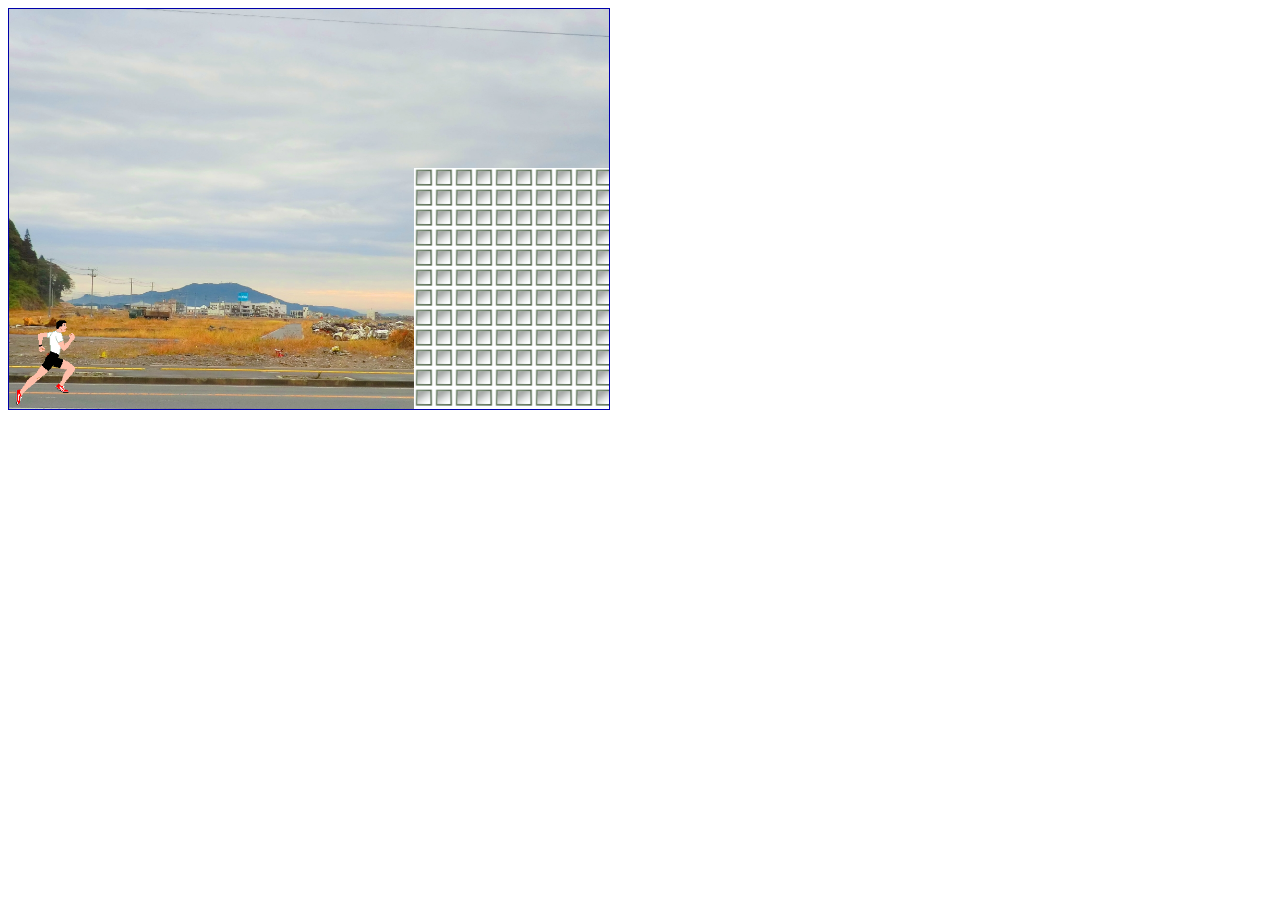
<file: Codingmart - Puzzle3/index.html>
<!DOCTYPE html>
<html>
<head>
	<title>
		Puzzle 1 - Codingmart Technologies
	</title>
	<script src="https://ajax.googleapis.com/ajax/libs/jquery/3.2.1/jquery.min.js"></script>
	<style>
		.panel{
			height: 400px;
			width: 600px;
			position: relative;
			border: 1px solid #00a;
			overflow: hidden;
			background-image: url('street.png');
			background-size: cover;
		}
		.person img {
			height: 90px;
		}
		.person{
			display: inline-block;
			position: absolute;
			bottom: 0px;
			-webkit-transition: all 0.1s ease-in-out;
			   -moz-transition: all 0.1s ease-in-out;
			    -ms-transition: all 0.1s ease-in-out;
			     -o-transition: all 0.1s ease-in-out;
			        transition: all 0.1s ease-in-out;
		}
		.pillar{
			bottom: 0px;
			position: absolute;
			background-image: url('building.jpg');
			background-size: 20px 20px;
		}
	</style>
</head>
<body>
	<div class="panel">
		<div class="person">
			<img src="person.gif" alt="">
		</div>
	</div>
	<script>
		$(document).ready(function($) {
            person = $(".person");
            
			function createElement(height,width) {
				newElement = $('<span/>',{
					class: "pillar",
				})
				rightSize = width + 5
				leftSize = width + 600 + 5
				newElement.css({height: height+'px', width: width+'px',left: leftSize+'px'})
				newElement.appendTo('.panel')
				newElement.animate({
					left: '-'+rightSize+'px'
				},3000, function() {
					newElement.remove()
					redraw()
				});
			}
            
			function redraw(){
				height = Math.floor(Math.random() * (300 - 10)) + 10
				width = Math.floor(Math.random() * (300 - 30)) + 30
				createElement(height,width)
			}
			redraw()

			function checkPillar(){
				setTimeout(function() {
					Jump()
					checkPillar()
				})
			}
			checkPillar()
            
			function Jump(){
				// your logic goes here
                if(person.width() > parseInt(newElement.css("left")))
                    person.css("bottom",height)
                else
                    person.css("bottom","0")
			}
		});
	</script>
</body>
</html>
</file>
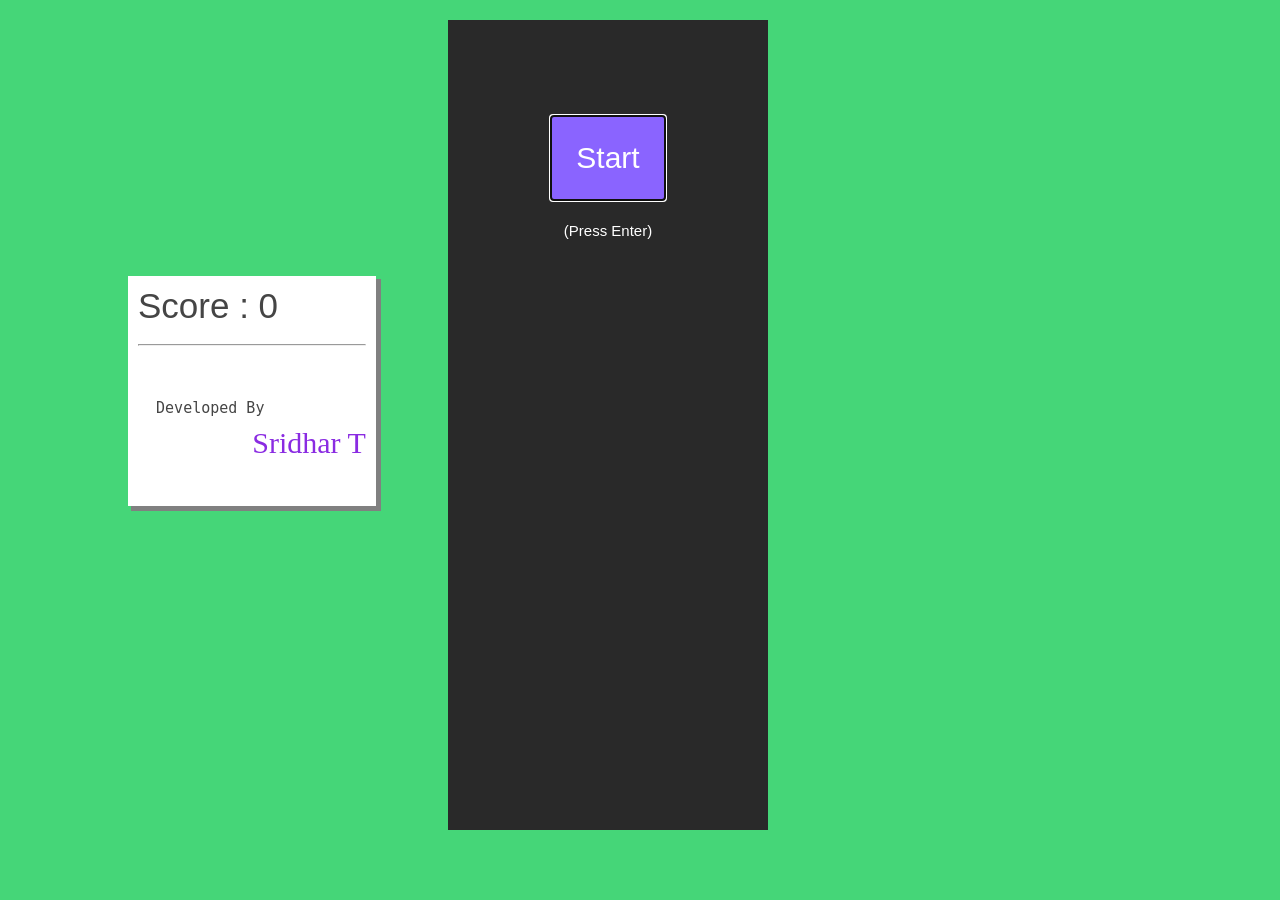
<file: traffic game/index.html>
<!DOCTYPE html>
<html lang="en">
<head>
    <!--
    
            View this Puzzle in following website
            http://srigadgetergame.000webhostapp.com/
    
     -->
    <meta charset="UTF-8">
    <title>Traffic Racing</title>
    <link rel="stylesheet" href="traffic.css">
</head>
<body>
    
    <div id="score_div">
    Score : <span id="score">0</span><hr>
    <pre><span id="by">  Developed By</span>
    <span id="coder">    Sridhar T</span></pre>
    </div>
    
    <div id="container">
       
        <div id="line_1" class="line"></div>
        <div id="line_2" class="line"></div>
        <div id="line_3" class="line"></div>
        
        <div id="car" class="car">
            <div class="f_glass"></div>
            <div class="b_glass"></div>
            <div class="f_light_l"></div>
            <div class="f_light_r"></div>
            <div class="f_tyre_l"></div>
            <div class="f_tyre_r"></div>
            <div class="b_tyre_l"></div>
            <div class="b_tyre_r"></div>
        </div>
        
        <div id="car_1" class="car">
            <div class="f_glass"></div>
            <div class="b_glass"></div>
            <div class="f_light_l"></div>
            <div class="f_light_r"></div>
            <div class="f_tyre_l"></div>
            <div class="f_tyre_r"></div>
            <div class="b_tyre_l"></div>
            <div class="b_tyre_r"></div>
        </div>
        
        <div id="car_2" class="car">
            <div class="f_glass"></div>
            <div class="b_glass"></div>
            <div class="f_light_l"></div>
            <div class="f_light_r"></div>
            <div class="f_tyre_l"></div>
            <div class="f_tyre_r"></div>
            <div class="b_tyre_l"></div>
            <div class="b_tyre_r"></div>
        </div>
        
        <div id="car_3" class="car">
            <div class="f_glass"></div>
            <div class="b_glass"></div>
            <div class="f_light_l"></div>
            <div class="f_light_r"></div>
            <div class="f_tyre_l"></div>
            <div class="f_tyre_r"></div>
            <div class="b_tyre_l"></div>
            <div class="b_tyre_r"></div>
        </div>
        
        <div id="restart_div">
            <button id="restart">Start</button><br>
            <small id="small">(Press Enter)</small>
        </div>
        
    </div>
    
    <script src="https://ajax.googleapis.com/ajax/libs/jquery/3.2.1/jquery.min.js"></script>
    <script src="traffic.js"></script>
    
</body>
</html>
</file>
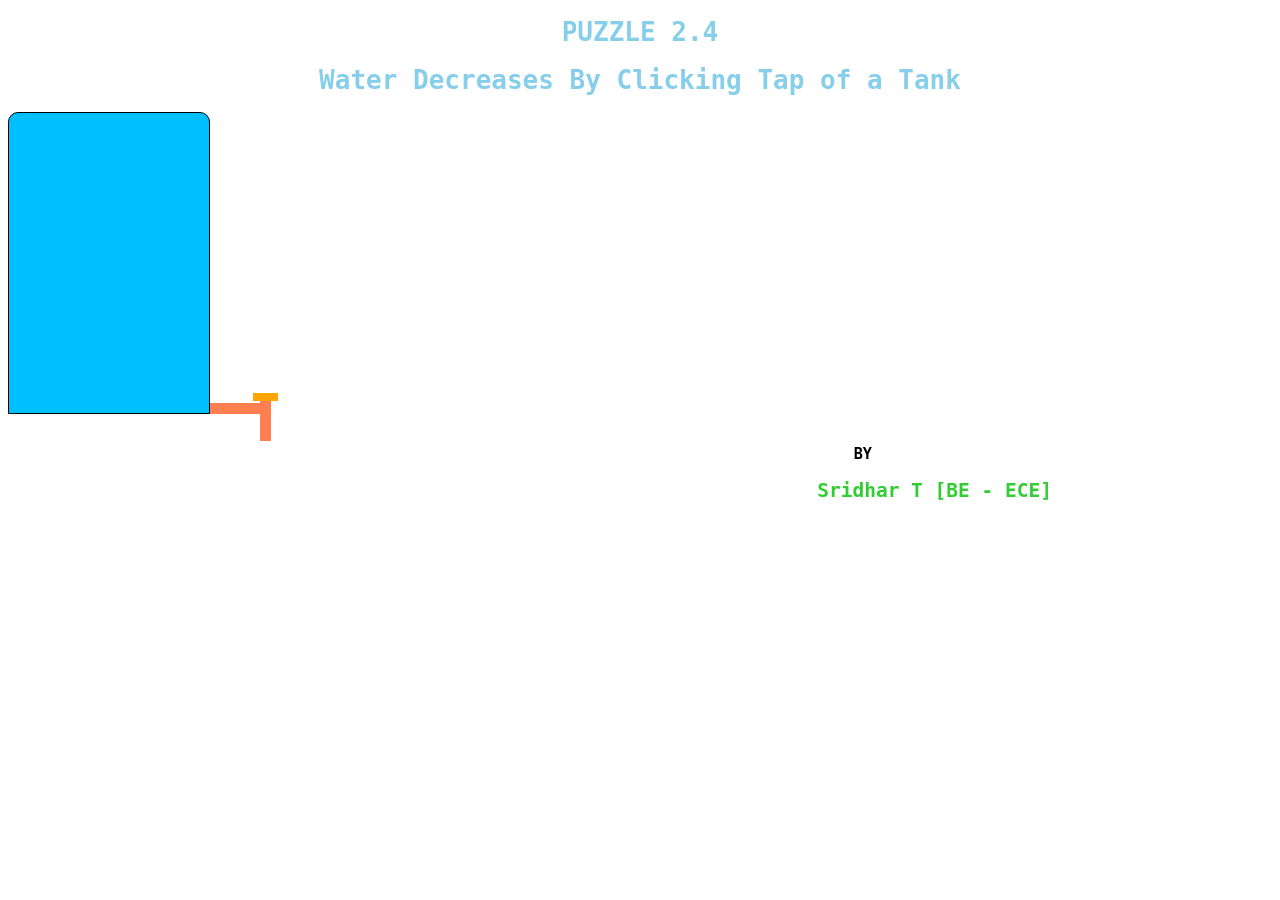
<file: puzzle2.4.html>
<!DOCTYPE html>
<html lang="en">
<head>
    <!--

        View this project live on following website
        https://dontwastewater.000webhostapp.com/

     -->
    
    <meta charset="UTF-8">
    <title>PUZZLE 2.4</title>
    <style>
    
        #container2{
            height: 300px;
            width: 200px;
            display: none;
            background: white;
            border-radius: 10px 10px 0px 0px;
        }
        
        #container{
            height: 300px;
            width: 200px;
            background: deepskyblue;
            border: 1px solid black;
            border-radius: 10px 10px 0px 0px;
        }
        
        #pipe1{
            height: 11px;
            width: 50px;
            background: coral;
            margin-top: 291px;
        }
        
        #pipe2{
            height: 40px;
            width: 11px;
            background: coral;
            margin-top: 289px;
        }
        
        #tap{
            height: 8px;
            width: 25px;
            background: orange;
            position: absolute;
            margin: 281px 0px 0px 245px;
        }
        
        #water{
            height: 120px;
            width: 8px;
            background: deepskyblue;
            position: absolute;
            margin: 329px 0px 0px 254px;
        }
        
        .tank{
            float: left;
        }
        
        h1{
            color: skyblue;
            text-align: center;
            font-family: monospace;
        }
        
        h3{
            color: black;
            margin-top: 350px;
            margin-right: 400px;
        }
        
        h2{
            color: limegreen;
            margin-right: 220px;
        }        
        
        h2,h3{
            text-align: right;
            font-family: monospace;
        }
        
        #waste{
            height: 30px;
            width: 150px;
            color: red;
            text-align: center;
            padding-top: 10px;
            border-radius: 8px;
            position: absolute;
            background: moccasin;
            font-family: monospace;
            margin: 100px 0px 0px 300px;
        }
        
    </style>
</head>
<body>
    
    <h1>PUZZLE 2.4</h1>
    <h1>Water Decreases By Clicking Tap of a Tank</h1>
    <div id="container" class="tank">
        <div id="container2"></div>
    </div>
    <div id="pipe1" class="tank"></div>
    <div id="pipe2" class="tank"></div>
    <div id="tap"></div>
    <div id="water"></div>
    <div id="waste">Don't Waste Water</div>
    <h3>BY</h3>
    <h2>Sridhar T [BE - ECE]</h2>
   
<script src="https://ajax.googleapis.com/ajax/libs/jquery/3.2.1/jquery.min.js"></script>

    <script>
    
        $(function(){
            count = 0
            flag = true
            
            $("#water,#waste").hide()
            
            $("#tap").on("click",function(){
                count++
                if(count % 2 == 0){
                    $("#container2").stop();
                    $("#tap").css("background","orange")
                }else{
                    $("#container2").slideDown(3000,function(){
                        $("#water,#waste").hide()
                        $("#tap").off()
                        $("#tap").click(function(){
                            $("#tap").css("background","orange")
                            $("#waste").css("height","50px")
                            $("#waste").text("What a sense closing the tap after water flowed off ?").show()
                            setTimeout(function(){
                               $("#waste").hide()
                            },3000)
                        })                        
                    })
                    $("#tap").css("background","green")
                }
                
                if(flag == true){
                    $("#water,#waste").toggle()
                }
            })
        })
        
    </script>

</body>
</html>
</file>
<file: traffic game/traffic.css>
body{
    height: 100%;
    width: 100%;
    margin: 0;
    background-color: #45d678;
    font-family: sans-serif;
}
#container{
    position: relative;
    height: 90vh;
    width: 25%;
    left: 35%;
    margin-top: 20px;
    background-color: #292929;
    overflow: hidden;
}
.line{
    position: absolute;
    height: 150px;
    width: 4%;
    margin-left: 48%;
    background-color: lightgray;
}
.car{
    position: absolute;
    height: 60px;
    width: 40px;
    border-radius: 5px;
    box-shadow: 0px 1px 8px 0px black;
}
#car{
    background-color: #ffdf5a;
}
.f_glass{
    position: absolute;
    height: 20%;
    width: 60%;
    margin-left: 20%;
    top: 15%;
    border-radius: 0px 0px 5px 5px;
    background-color: #484848;
}
.b_glass{
    position: absolute;
    height: 20%;
    width: 60%;
    margin-left: 20%;
    bottom: 15%;
    border-radius: 5px 5px 0px 0px;
    background-color: #484848;
}
.f_light_l{
    position: absolute;
    height: 10%;
    width: 20%;
    margin-left: 10%;
    top: -6%;
    border-radius: 5px 5px 0px 0px;
    background-color: #efefef;
}
.f_light_r{
    position: absolute;
    height: 10%;
    width: 20%;
    margin-left: 70%;
    top: -6%;
    border-radius: 5px 5px 0px 0px;
    background-color: #efefef;
}
.f_tyre_l{
    position: absolute;
    height: 20%;
    width: 10%;
    top: 20%;
    left: -10%;
    border-radius: 5px 0px 0px 5px;
    background-color: grey;
}
.f_tyre_r{
    position: absolute;
    height: 20%;
    width: 10%;
    top: 20%;
    left: 100%;
    border-radius: 0px 5px 5px 0px;
    background-color: grey;
}
.b_tyre_l{
    position: absolute;
    height: 20%;
    width: 10%;
    top: 70%;
    left: -10%;
    border-radius: 5px 0px 0px 5px;
    background-color: grey;
}
.b_tyre_r{
    position: absolute;
    height: 20%;
    width: 10%;
    top: 70%;
    left: 100%;
    border-radius: 0px 5px 5px 0px;
    background-color: grey;
}
#car_1,#car_2,#car_3{
    background-color: #26c5ff;
}
#restart_div{
    position: absolute;
    height: 100%;
    width: 100%;
    background-color: #292929;
    color: white;
    font-family: sans-serif;
    font-size: 40px;
    text-align: center;
}
#restart{
    border: none;
    cursor: pointer;
    padding: 25px;
    color: white;
    background-color: #8a64ff;
    font-size: 30px;
    margin-top: 30%;
}
#small{
    font-size: 15px;
}
#score_div{
    position: absolute;
    margin-top: 20%;
    margin-left: 10%;
    font-size: 35px;
    background-color: white;
    color: #454545;
    padding: 10px;
    box-shadow: 4px 4px 0px 1px #808080;
}
#by{
    font-size: 15px;
}
#coder{
    font-size: 30px;
    font-family: fantasy;
    color: blueviolet;
}
</file>
